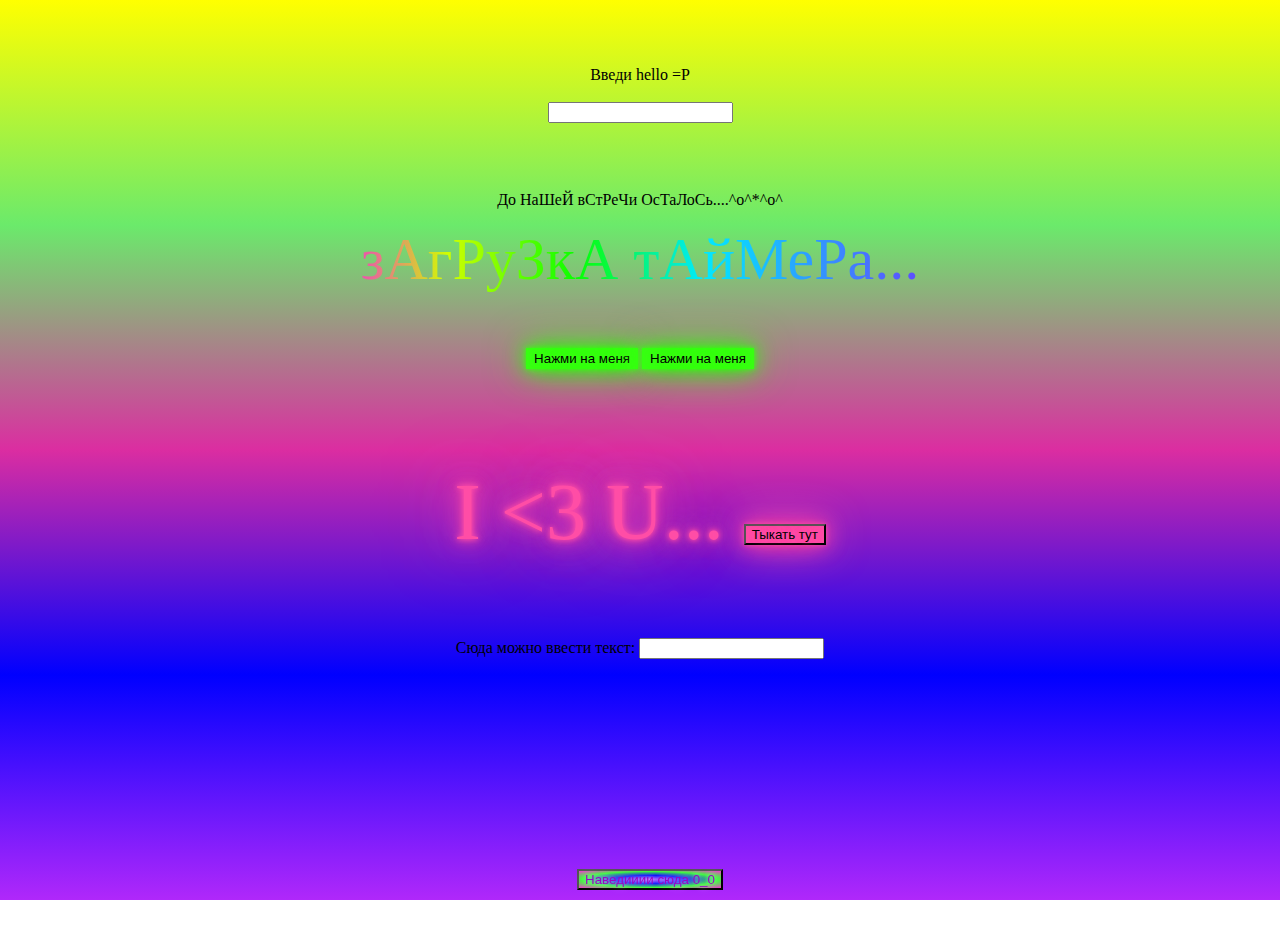
<file: index.html>
<!DOCTYPE html>
<html lang="en">
<head>
    <meta charset="UTF-8">
    <meta name="viewport" content="width=device-width, initial-scale=1.0">
    <title>Sashik Lovely=***</title>
    <link rel="stylesheet" href="style.css">
    <link rel="stylesheet" href="timer.css">
    <link type="Image/x-icon" href="img/favicon.png" rel="icon">

</head>
<body>
    <p style ="text-align: center;"> Введи hello =Р
    <br><br>
    <input oninput="onInput(this)"></p>
    <br><br>

    <p style ="text-align: center;"> До НаШеЙ вСтРеЧи ОсТаЛоСь....^o^*^o^
    <div id="countdown">зАгРуЗкА тАйМеРа...</div>
    
    <br><br><br>

    <button class="neon-button" onclick="alert ('Дааа детка, а теперь кнопочку чуть правее, пожалуйста...')">Нажми на меня</button>

    <button class="neon-button" onclick="onClickButton()">Нажми на меня</button>
    <!-- <button onmouseout="alert ('ээ мышку навел быстро на текст')">Сюда Сюда Сюда</button> -->
    <br><br>

    <p class="neon-text">I <3 U...
    <button class="pink-button" onclick="onClickDiff(this)">Тыкать тут</button> </p>

    Сюда можно ввести текст:
    <input type="text" oninput="alert('Символ введен! >:3 Нажмите ОК, чтобы продолжить введение ХD')">
    <br><br>
    
    <p style="
    position: fixed;
    bottom: 0;
    left: 0;
    width: 100%;
    text-align: center;
    /* background: rgb(176, 40, 250); */
    color: #fff;
    margin: 0;
    padding: 10px;
    ">
    <button class='rainbow-button' onmouseover="onHover()">Наведииии сюда 0_0</button> </p>
    <br>


     <!-- <script src="functions.js"></script> -->
      <script src="timer.js"></script>
    <script src="events.js"></script>
</body>
</html>
</file>
<file: style.css>
body {
    /* Задаем цвета радуги */
    background-image: linear-gradient(
        to bottom, /* Направление градиента */
        yellow, rgb(107, 234, 107),rgb(219, 45, 161), blue, rgb(176, 40, 250) /* Цвета радуги */
    );
    background-attachment: fixed; /* Градиент привязан к высоте страницы */
    height: 100vh; /* Гарантируем, что градиент будет на всю высоту viewport */
    margin: 0; /* Убираем отступы по умолчанию */
    /* color: white; Цвет текста для лучшей читаемости на фоне */
    text-align: center; /* Центрируем текст для примера */
    padding-top: 50px; /* Отступ сверху для контента */
}

.neon-button {
        background: #39ff14;
        color:  #000;
        border: 2px solid #39ff14;
        /* font-family: "Times New Roman", serif; */
        cursor: pointer;
        text-shadow: 0 0 5px #39ff14, 0 0 10px #39ff14, 0 0 20px #39ff14;
        box-shadow: 0 0 5px #39ff14, 0 0 20px #39ff14, 0 0 40px #39ff14;
        transition: all 0.3s ease;
}

.neon-button:hover {
        background: #39ff14;
        color: #000;
        box-shadow: 0 0 10px #39ff14, 0 0 30px #39ff14, 0 0 60px #39ff14;
        transform: scale(1.1);
}

.pink-button {
        background: #ff4da6;
        color: #000;
        font-family: Arial, sans-serif;
        cursor: pointer;
        text-shadow: 0 0 5px #ff4da6, 0 0 10px #ff4da6, 0 0 20px #ff4da6;
        box-shadow: 0 0 5px #ff4da6, 0 0 20px #ff4da6, 0 0 40px #ff4da6;
        transition: all 0.3s ease;
}

.pink-button:hover {
        background: #ff4da6;
        color: #000;
        box-shadow: 0 0 10px #ff4da6, 0 0 30px #ff4da6, 0 0 60px #ff4da6;
        transform: scale(1.1);
}

.rainbow-button {
    background: radial-gradient(rgb(181, 79, 255), blue, rgb(57, 250, 57),rgb(255, 46, 217));
    color: #9a05c4;
    cursor: pointer;
    text-shadow: 0 0 5px rgba(255,255,255,0.7), 0 0 10px rgba(255,255,255,0.5);
    transition: all 0.3s ease;
}

.rainbow-button:hover {
    background: radial-gradient(violet, rgb(181, 79, 255), blue, rgb(57, 250, 57), yellow, rgb(255, 46, 217));
    color: #000;
    box-shadow: 0 0 10px rgba(255,255,255,0.7), 0 0 30px rgba(255,255,255,0.5), 0 0 60px rgba(255,255,255,0.3);
    transform: scale(1.1);
}

p.neon-text {
        font-size: 80px;
        font-family: "Times New Roman", serif;
        color: #ff4da6;
        text-align: center;
        text-shadow: 
            0 0 5px #ff4da6,
            0 0 10px #ff4da6,
            0 0 20px #ff4da6,
            0 0 40px #ff4da6,
            0 0 80px #ff4da6;
}
</file>
<file: timer.css>
#countdown {
  font-size: 60px;
  font-family: 'Times New Roman', Times, serif, sans-serif;
  text-align: center;

  background: linear-gradient(
    90deg,
    rgb(251, 1, 255) 25%,
    rgb(208, 255, 0) 35%,
    rgb(9, 255, 0) 45% ,
    rgb(0, 234, 255) 55% ,
    rgb(140, 0, 255)80%
  );

  background-size: 100% 100%; /* растягиваем, чтобы было движение */
  background-repeat: no-repeat;

  -webkit-background-clip: text;
  -webkit-text-fill-color: transparent;
  background-clip: text;
  color: transparent;
}
</file>
